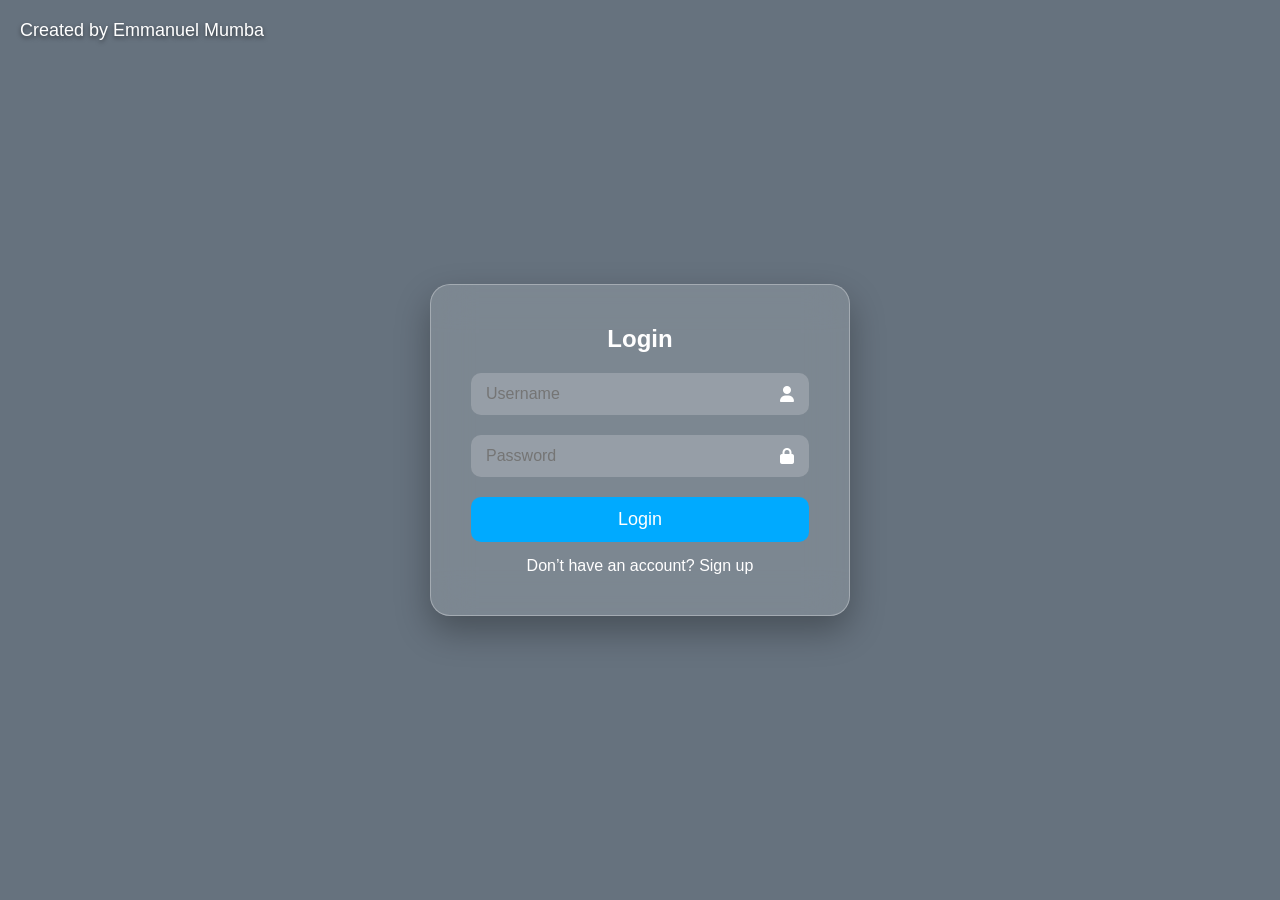
<file: index.html>
<!DOCTYPE html>
<html lang="en">

<head>
    <meta charset="UTF-8" />
    <meta name="viewport" content="width=device-width, initial-scale=1.0" />
    <title>Login & Signup</title>

    <!-- Font Awesome -->
    <link rel="stylesheet" href="https://cdnjs.cloudflare.com/ajax/libs/font-awesome/6.4.0/css/all.min.css" />

    <!-- External CSS -->
    <link rel="stylesheet" href="style.css" />
</head>

<body>
    <div class="credit">Created by Emmanuel Mumba</div>

    <div class="container">
        <h2 id="form-title">Login</h2>

        <!-- Login Form -->
        <form id="login-form">
            <div class="input-box">
                <input type="text" id="login-username" placeholder="Username" required />
                <i class="fa fa-user"></i>
            </div>
            <div class="input-box">
                <input type="password" id="login-password" placeholder="Password" required />
                <i class="fa fa-lock"></i>
            </div>
            <button type="submit" class="btn">Login</button>
        </form>

        <!-- Signup Form -->
        <form id="signup-form" style="display: none">
            <div class="input-box">
                <input type="text" id="signup-name" placeholder="Full Name" required />
                <i class="fa fa-user"></i>
            </div>
            <div class="input-box">
                <input type="email" id="signup-email" placeholder="Email" required />
                <i class="fa fa-envelope"></i>
            </div>
            <div class="input-box">
                <input type="password" id="signup-password" placeholder="Password" required />
                <i class="fa fa-lock"></i>
            </div>
            <button type="submit" class="btn">Sign Up</button>
        </form>

        <!-- Toggle Link -->
        <div class="toggle">
            <span id="toggle-text">Don’t have an account? Sign up</span>
        </div>
    </div>

    <!-- External JavaScript -->
    <script src="script.js"></script>
</body>

</html>
</file>
<file: style.css>
* {
    margin: 0;
    padding: 0;
    box-sizing: border-box;
    font-family: "Segoe UI", Tahoma, Geneva, Verdana, sans-serif;
}

body {
    display: flex;
    justify-content: center;
    align-items: center;
    min-height: 100vh;
    background: url(https://i.pinimg.com/736x/d8/88/8d/d8888d7662619404c89cbd5c76db5048.jpg) no-repeat center center fixed;
    background-size: cover;
    padding: 20px;
    position: relative;
    overflow: auto;
}

body::before {
    content: "";
    position: absolute;
    top: 0;
    left: 0;
    width: 100%;
    height: 100%;
    background: rgba(0, 20, 40, 0.6);
    z-index: 0;
}

.credit {
    position: absolute;
    top: 20px;
    left: 20px;
    color: white;
    font-size: 18px;
    font-weight: 500;
    text-shadow: 0 2px 4px rgba(0, 0, 0, 0.5);
    z-index: 2;
}

.container {
    position: relative;
    width: 100%;
    max-width: 420px;
    background: rgba(255, 255, 255, 0.15);
    border-radius: 20px;
    box-shadow: 0 15px 35px rgba(0, 0, 0, 0.3);
    overflow: hidden;
    z-index: 1;
    backdrop-filter: blur(20px);
    border: 1px solid rgba(255, 255, 255, 0.3);
    padding: 40px;
}

.container h2 {
    text-align: center;
    color: #fff;
    margin-bottom: 20px;
}

.input-box {
    position: relative;
    margin-bottom: 20px;
}

.input-box input {
    width: 100%;
    padding: 12px 40px 12px 15px;
    border: none;
    outline: none;
    border-radius: 10px;
    background: rgba(255, 255, 255, 0.2);
    color: #fff;
    font-size: 16px;
}

.input-box i {
    position: absolute;
    right: 15px;
    top: 50%;
    transform: translateY(-50%);
    color: #fff;
}

.btn {
    width: 100%;
    padding: 12px;
    background: #00aaff;
    border: none;
    border-radius: 10px;
    color: #fff;
    font-size: 18px;
    cursor: pointer;
    transition: 0.3s;
}

.btn:hover {
    background: #0088cc;
}

.toggle {
    text-align: center;
    margin-top: 15px;
    color: #fff;
    cursor: pointer;
}


/* List Items */

.list-item {
    display: flex;
    justify-content: space-between;
    align-items: center;
    padding: 12px;
    margin: 8px 0;
    border-radius: 10px;
    color: #fff;
    font-size: 16px;
    font-weight: 500;
}

.list-item {
    display: flex;
    justify-content: space-between;
    align-items: center;
    padding: 12px;
    margin: 8px 0;
    border-radius: 10px;
    color: #fff;
    font-size: 16px;
    font-weight: 500;
}

.list-item span {
    flex: 1;
    margin-left: 10px;
}

.bought {
    text-decoration: line-through;
    opacity: 0.7;
}

.list-item button {
    background: #ff4444;
    border: none;
    color: white;
    padding: 6px 12px;
    border-radius: 6px;
    cursor: pointer;
    transition: 0.3s;
}

#budgetList {
    overflow-y: auto;
    padding: 0;
    margin: 10px 0;
    list-style: none;
    margin: 10px 0;
    list-style: none;
}

.list-item button:hover {
    background: #cc0000;
}
</file>
